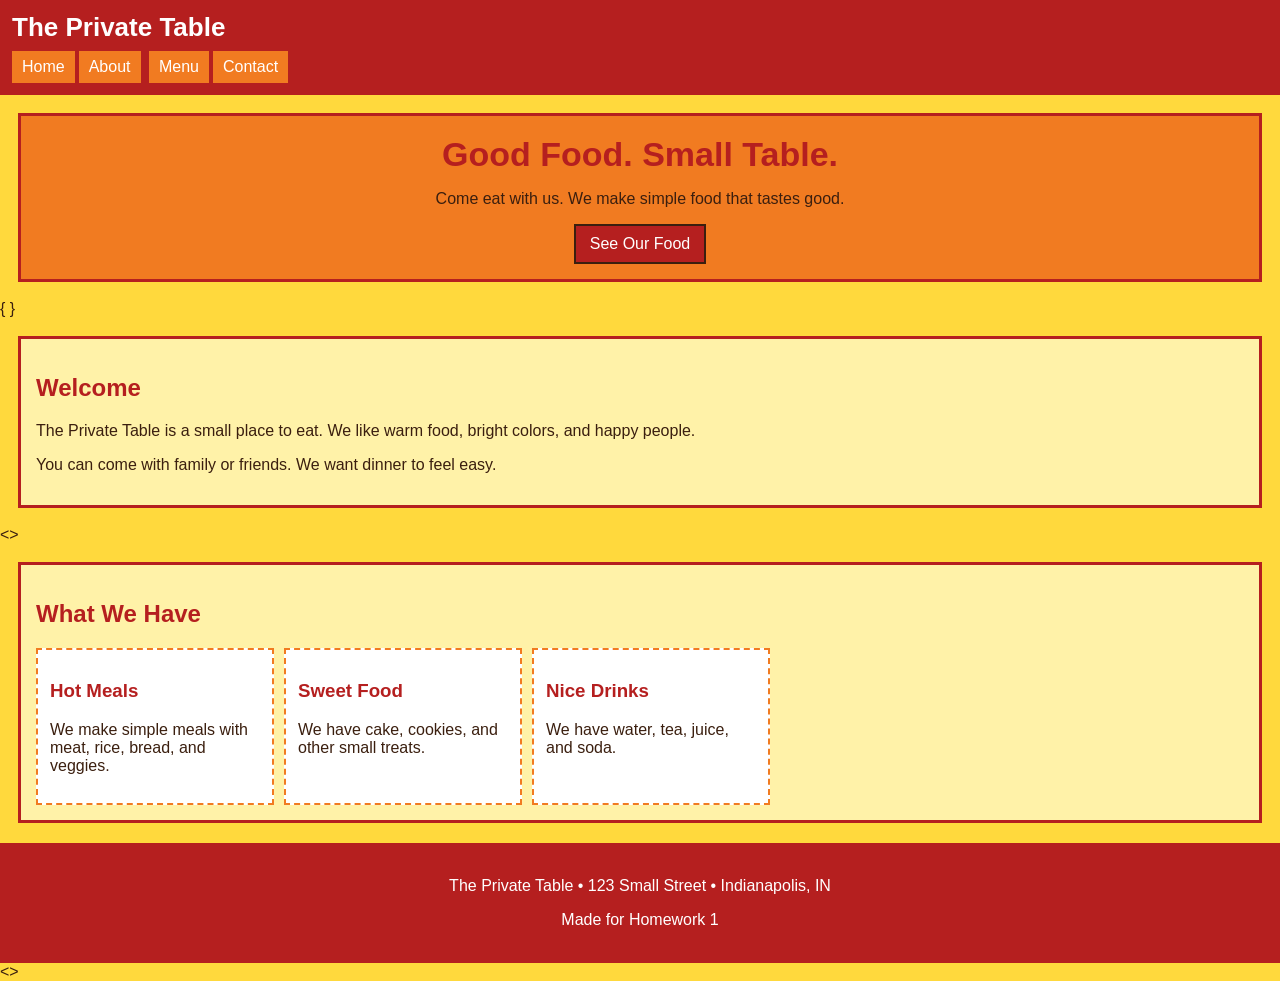
<file: index.html>
<!DOCTYPE html>
<html lang="en">
<head>
<meta charset="UTF-8">
<meta name="viewport" content="width=device-width, initial-scale=1.0">
<title>The Private Table</title>
<link rel="stylesheet" href="css/main.css">
</head>
<body>
<nav>
<h1>The Private Table</h1>
<a href="index.html">Home</a><a href="about.html">About</a>
<a href="menu.html">Menu</a><a href="contact.html">Contact</a>
</nav>

<header class="hero">
<h2>Good Food. Small Table.</h2>
<p>Come eat with us. We make simple food that tastes good.</p>
<a class="button" href="menu.html">See Our Food</a>
</header>

{

}

<section>
<h2>Welcome</h2>
<p>The Private Table is a small place to eat. We like warm food, bright colors, and happy people.</p>
<p>You can come with family or friends. We want dinner to feel easy.</p>
</section>

<>

<section>
<h2>What We Have</h2>
<div class="cards">
<div class="card"><h3>Hot Meals</h3><p>We make simple meals with meat, rice, bread, and veggies.</p></div>
<div class="card"><h3>Sweet Food</h3><p>We have cake, cookies, and other small treats.</p></div>
<div class="card"><h3>Nice Drinks</h3><p>We have water, tea, juice, and soda.</p></div>
</div>
</section>

<footer>
<p>The Private Table • 123 Small Street • Indianapolis, IN</p>
<p>Made for Homework 1</p>
</footer>
</body>
</html>
 <>
</file>
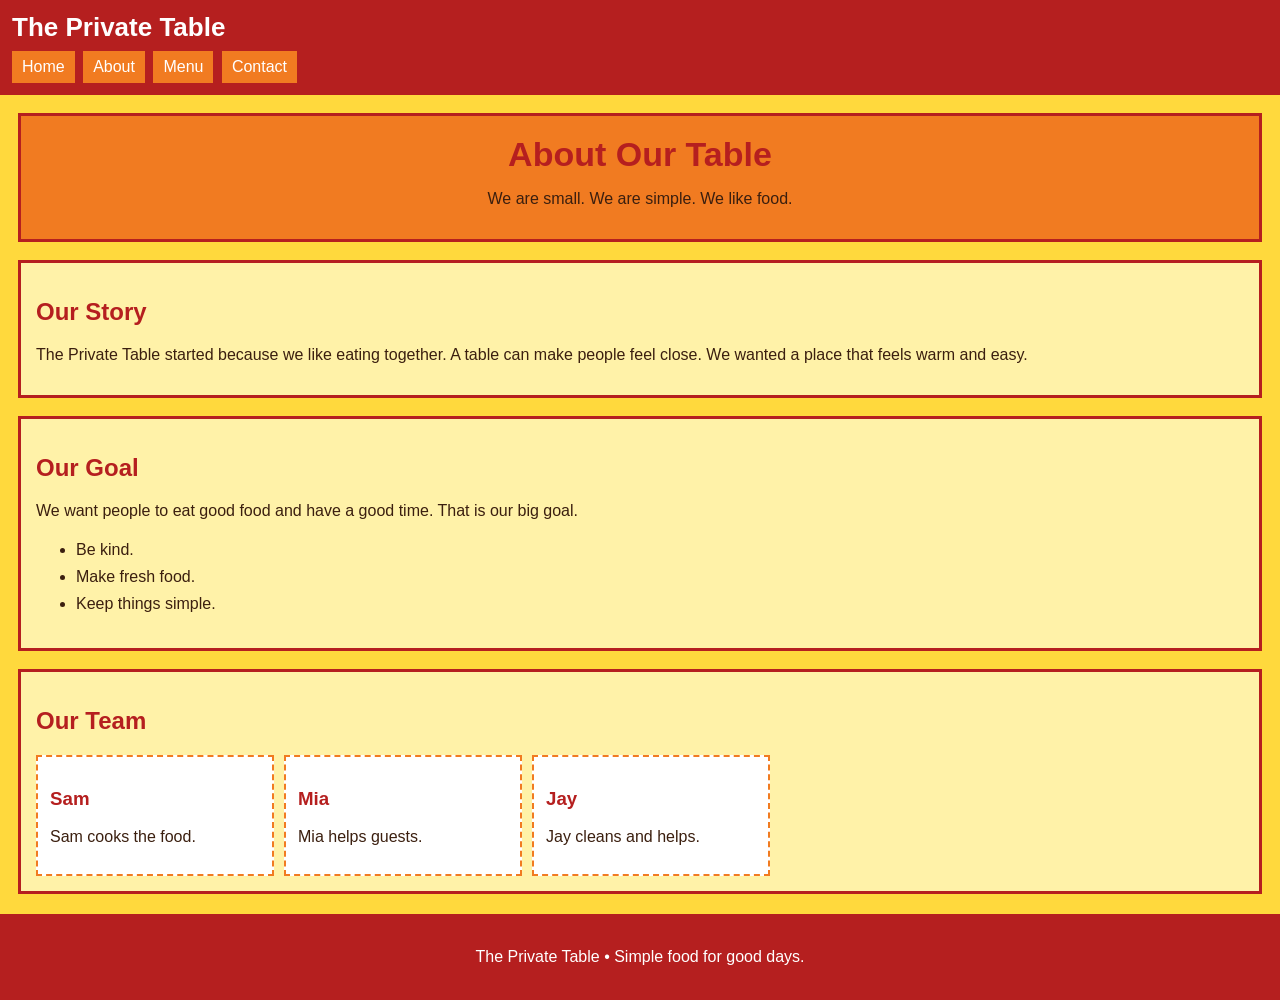
<file: about.html>
<!DOCTYPE html><html lang="en">
<head><meta charset="UTF-8"><meta name="viewport" content="width=device-width, initial-scale=1.0"><title>About - The Private Table</title><link rel="stylesheet" href="css/main.css"></head>
<body>
<nav>
<h1>The Private Table</h1>
<a href="index.html">Home</a> <a href="about.html">About</a> <a href="menu.html">Menu</a> <a href="contact.html">Contact</a>
</nav>
<header class="hero">
    <h2>About Our Table</h2>
    <p>We are small. We are simple. We like food.</p>
</header>
<section>
    <h2>Our Story</h2>
    <p>The Private Table started because we like eating together. A table can make people feel close. We wanted a place that feels warm and easy.</p>
</section>
<section>
    <h2>Our Goal</h2>
    <p>We want people to eat good food and have a good time. That is our big goal.</p>
    <ul><li>Be kind.</li>
        <li>Make fresh food.</li>
        <li>Keep things simple.</li>
    </ul></section>
<section><h2>Our Team</h2><div class="cards"><div
     class="card"><h3>Sam</h3><p>Sam cooks the food.</p>
    </div><div class="card"><h3>Mia</h3><p>Mia helps guests.</p></div><div class="card"><h3>Jay</h3><p>Jay cleans and helps.</p></div></div></section>
<footer><p>The Private Table • Simple food for good days.</p></footer>
</body></html>
</file>
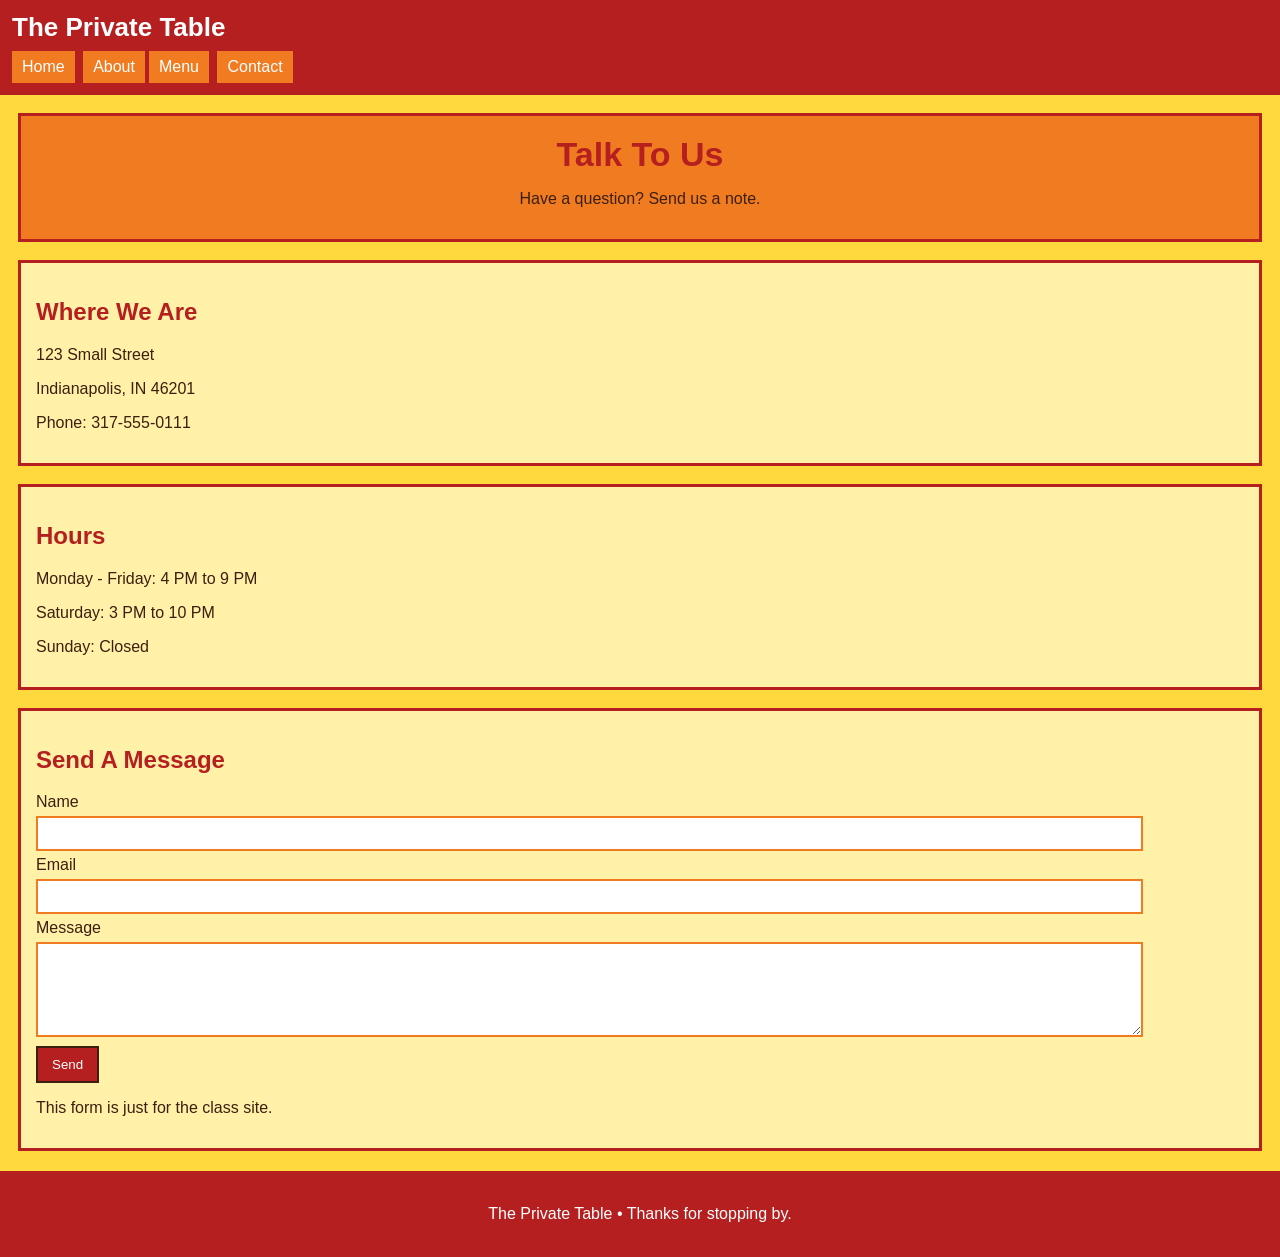
<file: contact.html>
<!DOCTYPE html>
<html lang="en">
<head><meta charset="UTF-8"><meta name="viewport" content="width=device-width, initial-scale=1.0"><title>Contact - The Private Table</title><link rel="stylesheet" href="css/main.css"></head>
<body>
<nav><h1>The Private Table</h1><a href="index.html">Home</a> <a href="about.html">About</a><a href="menu.html">Menu</a> <a href="contact.html">Contact</a></nav>
<header class="hero"><h2>Talk To Us</h2><p>Have a question? Send us a note.</p></header>
<section><h2>Where We Are</h2><p>123 Small Street</p><p>Indianapolis, IN 46201</p><p>Phone: 317-555-0111</p></section>
<section><h2>Hours</h2><p>Monday - Friday: 4 PM to 9 PM</p><p>Saturday: 3 PM to 10 PM</p><p>Sunday: Closed</p></section>
<section class="contactbox"><h2>Send A Message</h2>
<form><label>Name</label><br><input type="text"><br><label>Email</label><br><input type="email"><br><label>Message</label><br><textarea rows="5"></textarea><br><button type="submit">Send</button></form>
<p>This form is just for the class site.</p></section>
<footer><p>The Private Table • Thanks for stopping by.</p></footer>
</body></html>
</file>
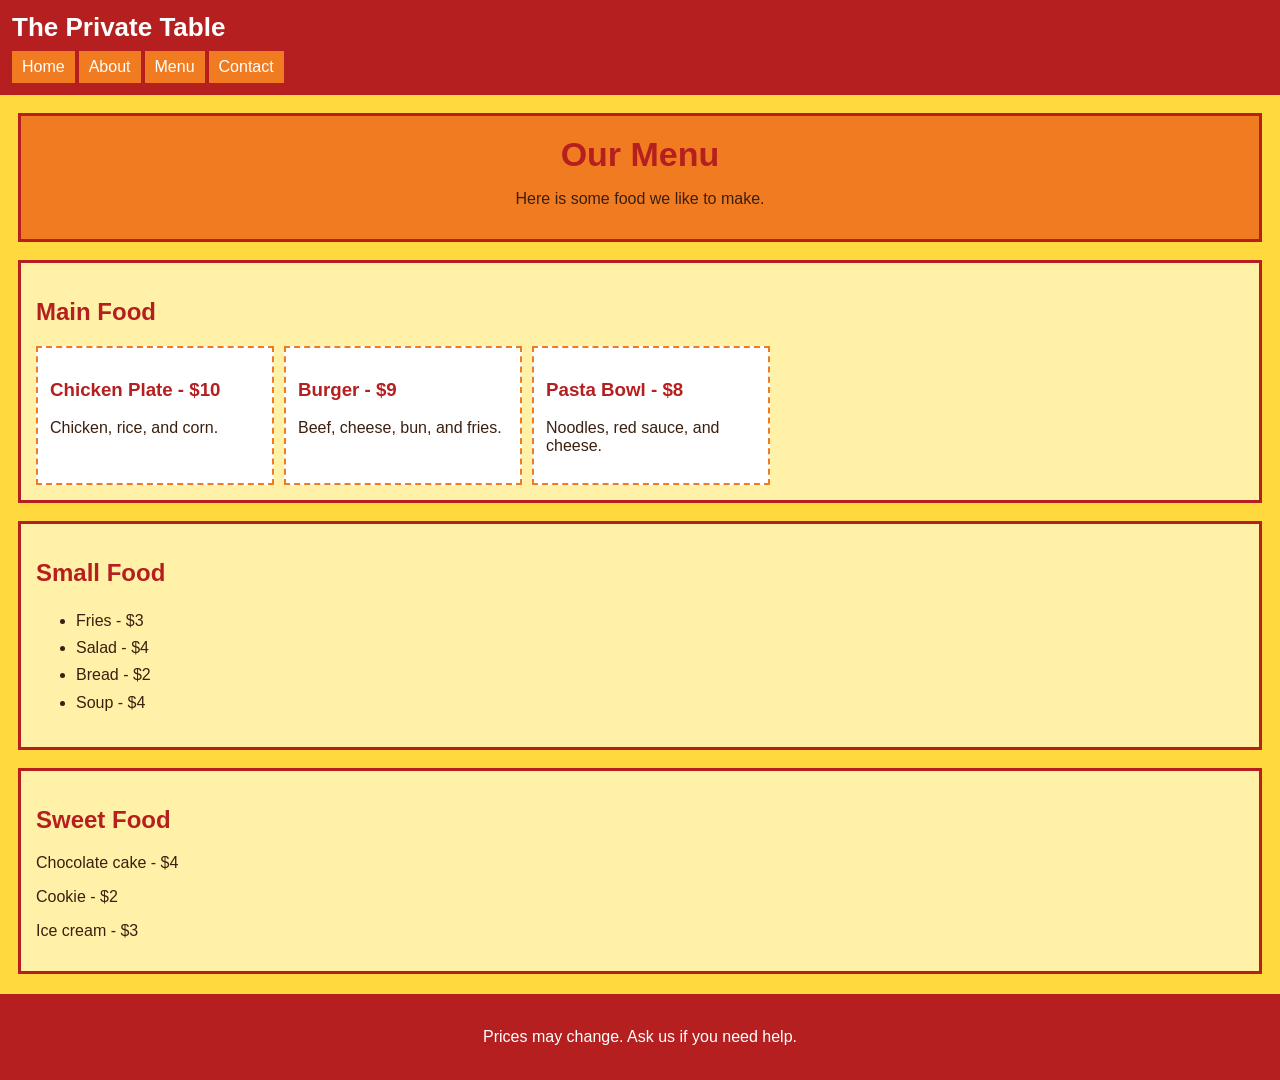
<file: menu.html>
<!DOCTYPE html>
<html lang="en"><head>
<meta charset="UTF-8"><meta name="viewport" content="width=device-width, initial-scale=1.0">
<title>Menu - The Private Table</title><link rel="stylesheet" href="css/main.css"></head>
<body>
<nav><h1>The Private Table</h1>
<a href="index.html">Home</a><a href="about.html">About</a><a href="menu.html">Menu</a><a href="contact.html">Contact</a></nav>
<header class="hero"><h2>Our Menu</h2><p>Here is some food we like to make.</p></header>
<section><h2>Main Food</h2>
<div class="cards"><div class="card"><h3>Chicken Plate - $10</h3><p>Chicken, rice, and corn.</p></div><div class="card"><h3>Burger - $9</h3><p>Beef, cheese, bun, and fries.</p></div><div class="card"><h3>Pasta Bowl - $8</h3><p>Noodles, red sauce, and cheese.</p></div></div></section>
<section><h2>Small Food</h2><ul><li>Fries - $3</li><li>Salad - $4</li><li>Bread - $2</li><li>Soup - $4</li></ul></section>
<section><h2>Sweet Food</h2><p>Chocolate cake - $4</p><p>Cookie - $2</p><p>Ice cream - $3</p></section>
<footer><p>Prices may change. Ask us if you need help.</p></footer>
</body></html>
</file>
<file: css/main.css>
body { margin: 0; font-family: Arial, sans-serif; background: #ffd93d; color: #3b1f0f; }
nav { background: #b51f1f; padding: 12px; }
nav h1 { color: white; margin: 0 0 8px 0; font-size: 26px; }
nav a { color: white; text-decoration: none; background: #f17b21; padding: 7px 10px; margin-right: 4px; display: inline-block; }
nav a:hover { background: #ffd93d; color: #b51f1f; }
.hero { border: 3px solid #b51f1f; padding: 15px; margin: 18px; background: #f17b21; text-align: center; }
.hero h2 { font-size: 34px; margin: 4px; }
section { border: 3px solid #b51f1f; padding: 15px; margin: 18px; background: #fff2a8; }
button, .button { background: #b51f1f; color: white; border: 2px solid #3b1f0f; padding: 9px 14px; text-decoration: none; display: inline-block; cursor: pointer; }
.cards { display: flex; gap: 10px; flex-wrap: wrap; }
.card { background: white; border: 2px dashed #f17b21; padding: 12px; width: 210px; }
footer { background: #b51f1f; color: white; padding: 18px; text-align: center; margin-top: 20px; }
img { max-width: 100%; }
h2, h3 { color: #b51f1f; }
ul { line-height: 1.7; }
.contactbox input, .contactbox textarea { width: 90%; padding: 8px; margin: 5px 0; border: 2px solid #f17b21; }
@media (max-width: 600px) {
  nav a { display: block; margin: 5px 0; }
  .cards { display: block; }
  .card { width: auto; margin: 8px 0; }
  .hero h2 { font-size: 27px; }
}
</file>
